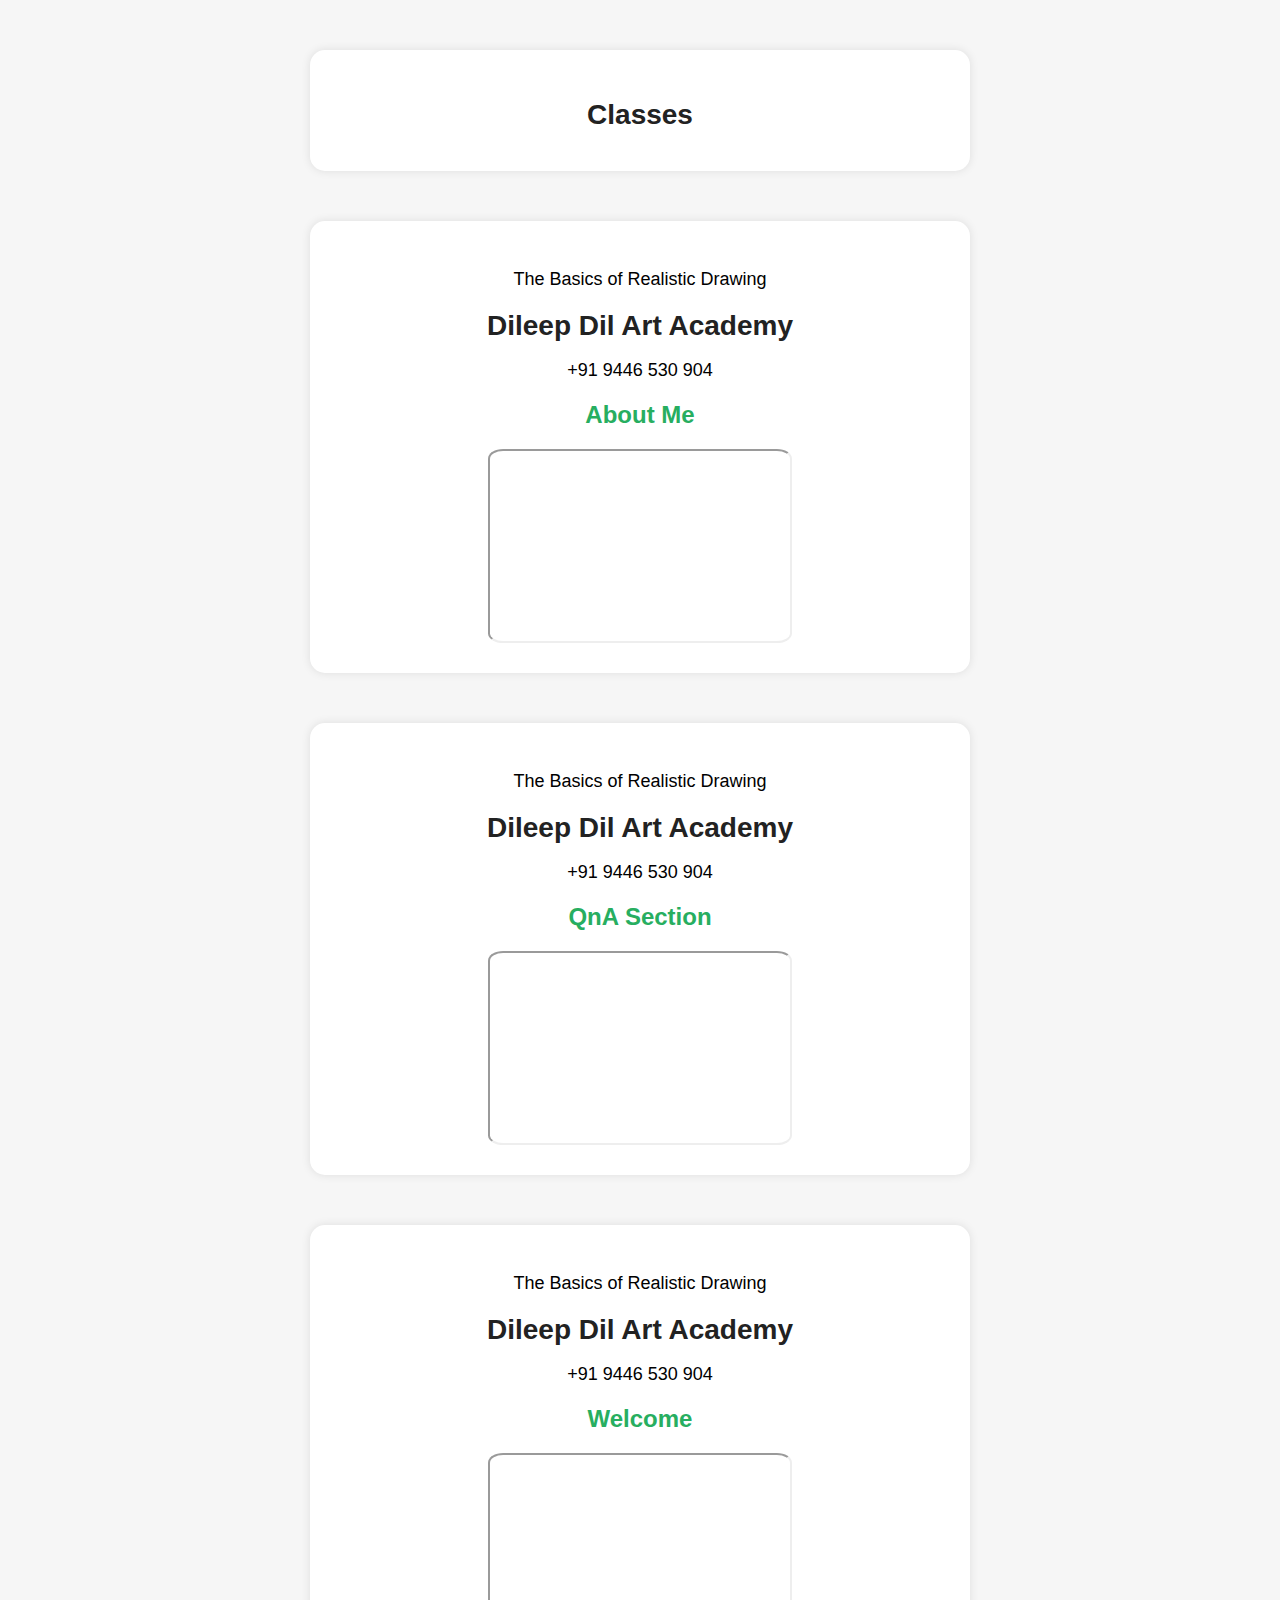
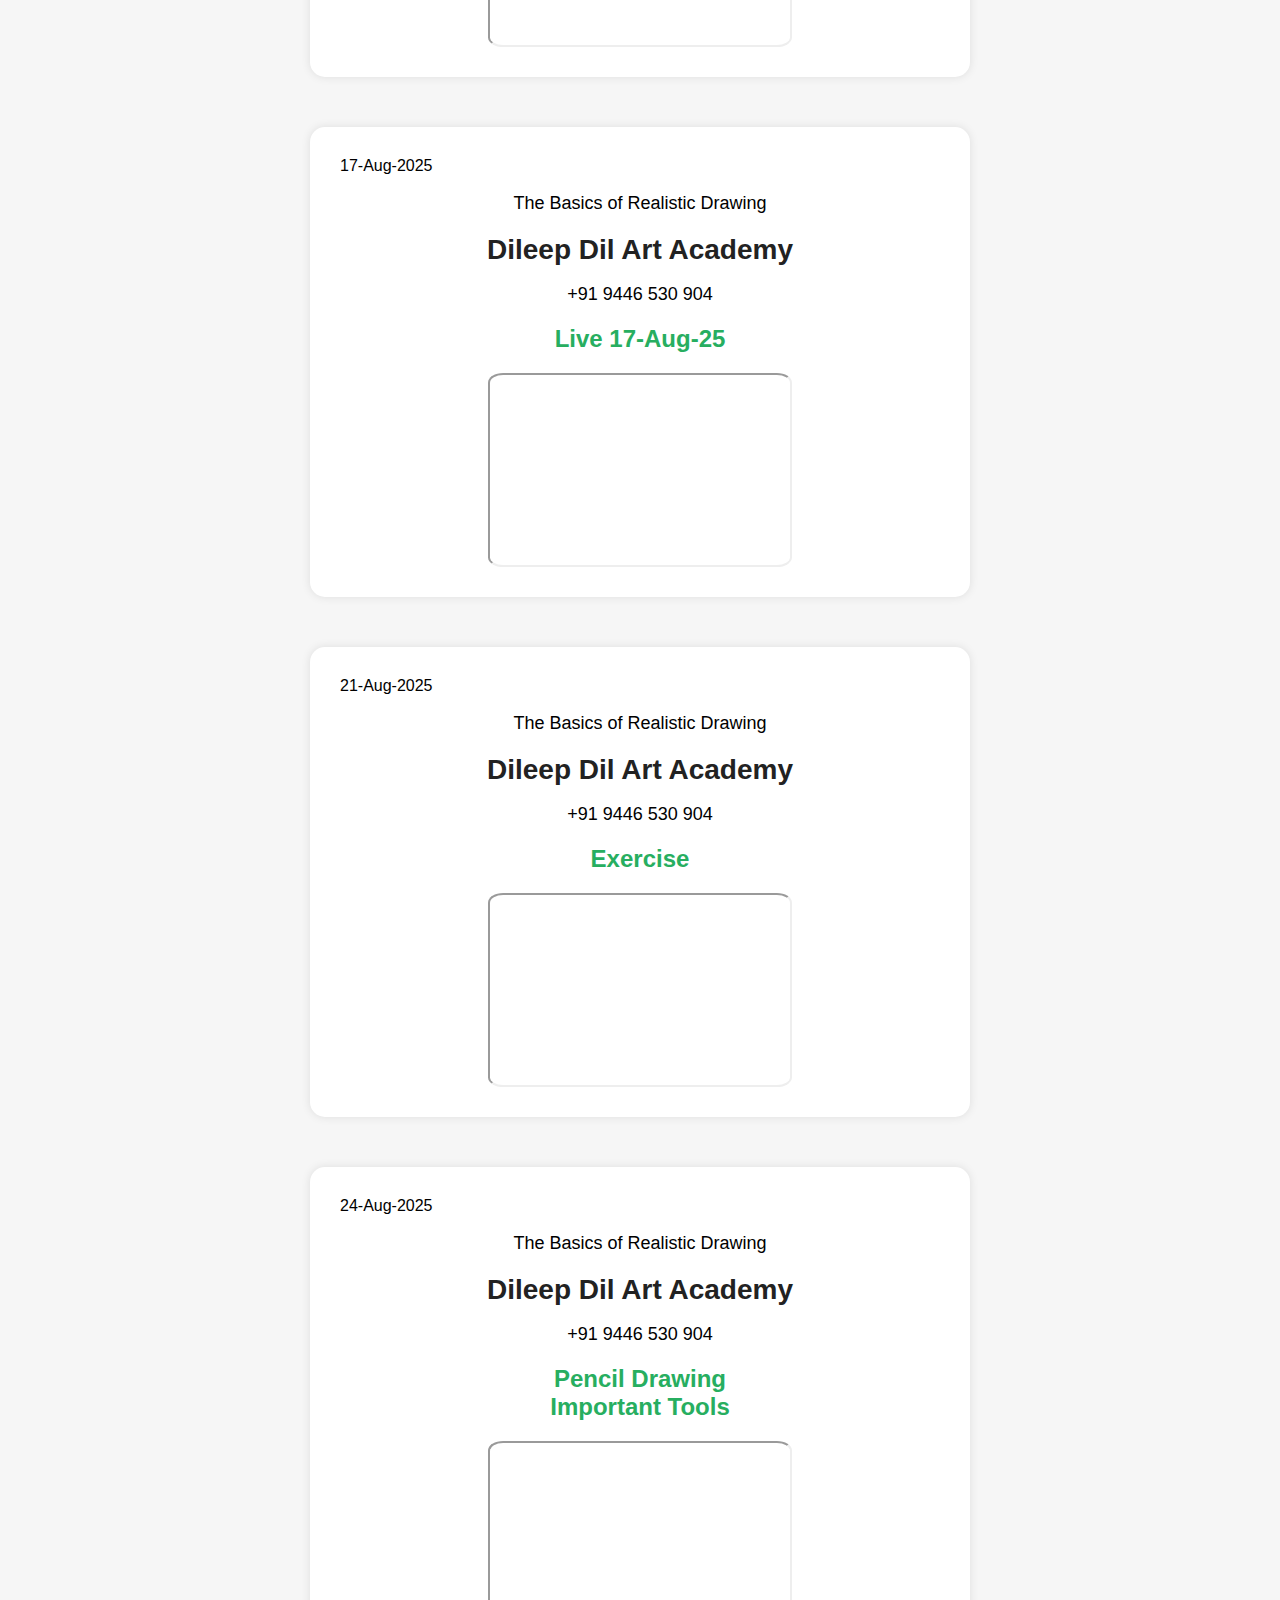
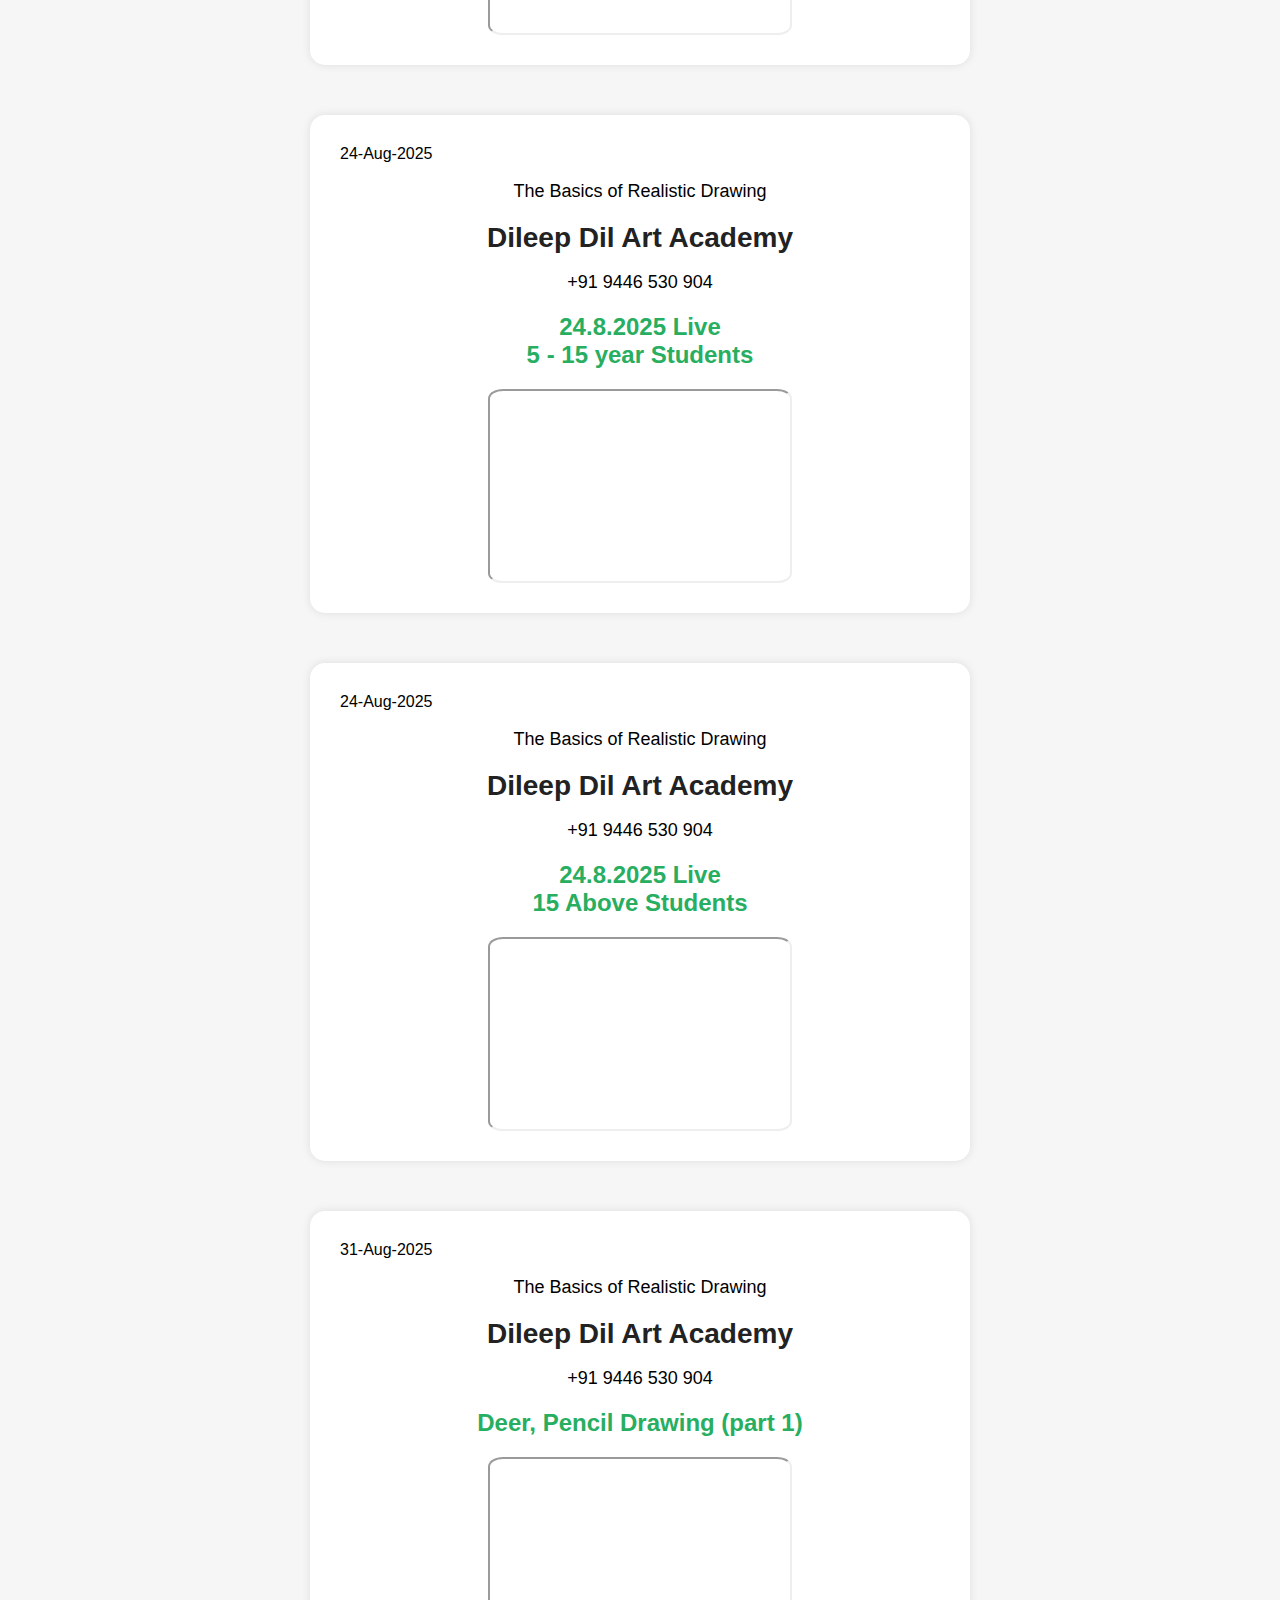
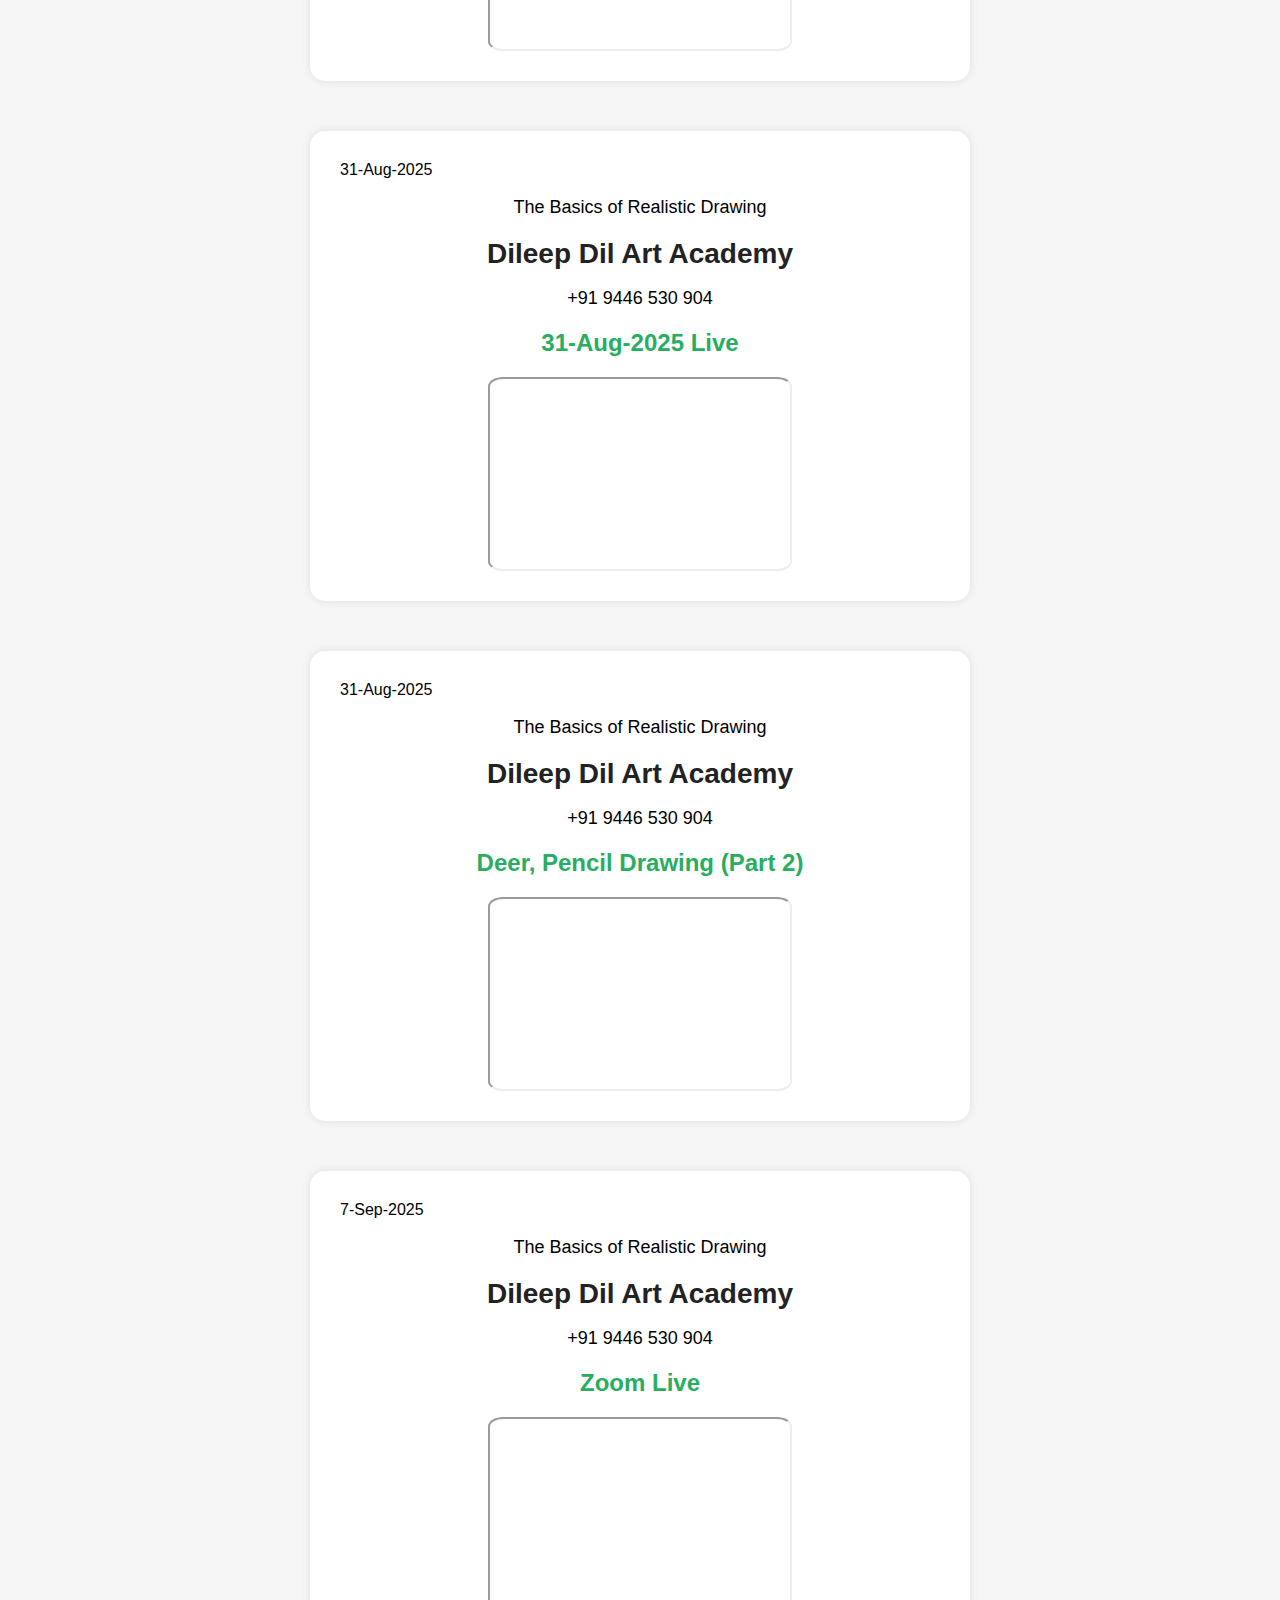
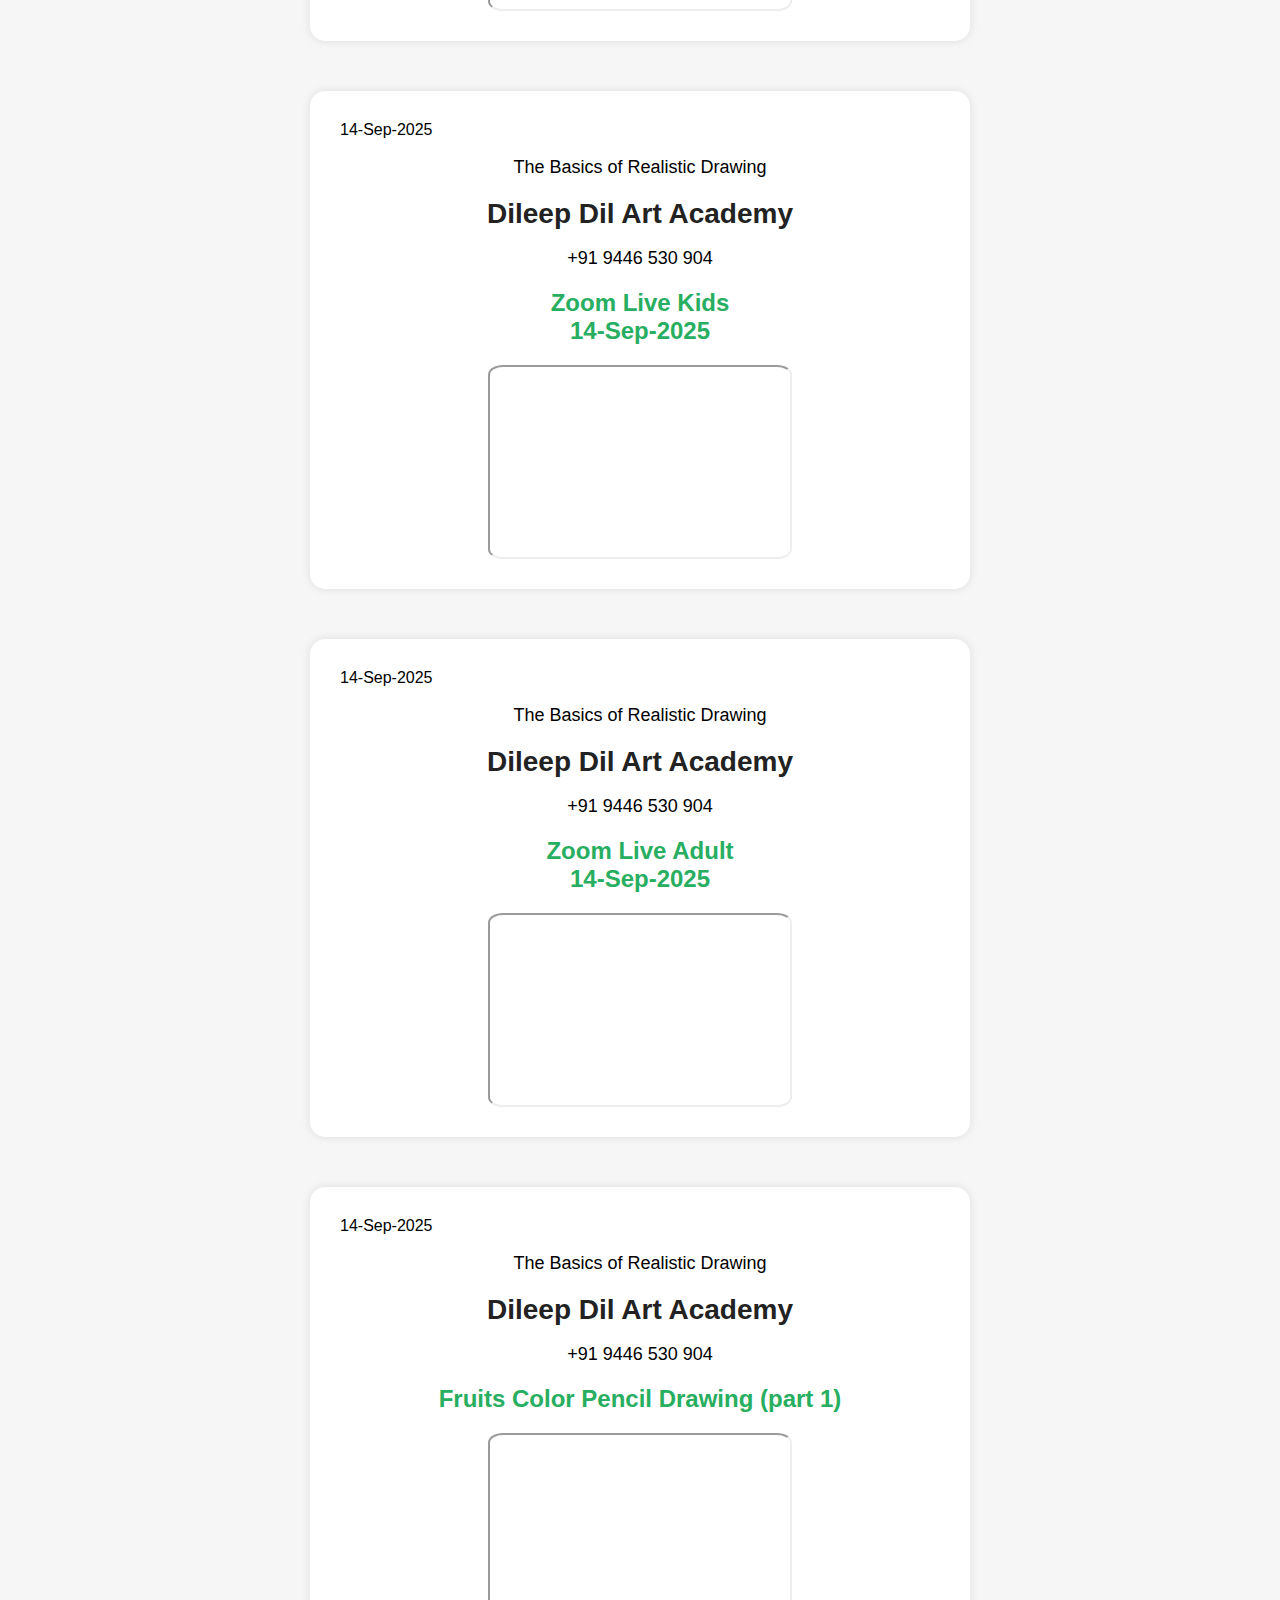
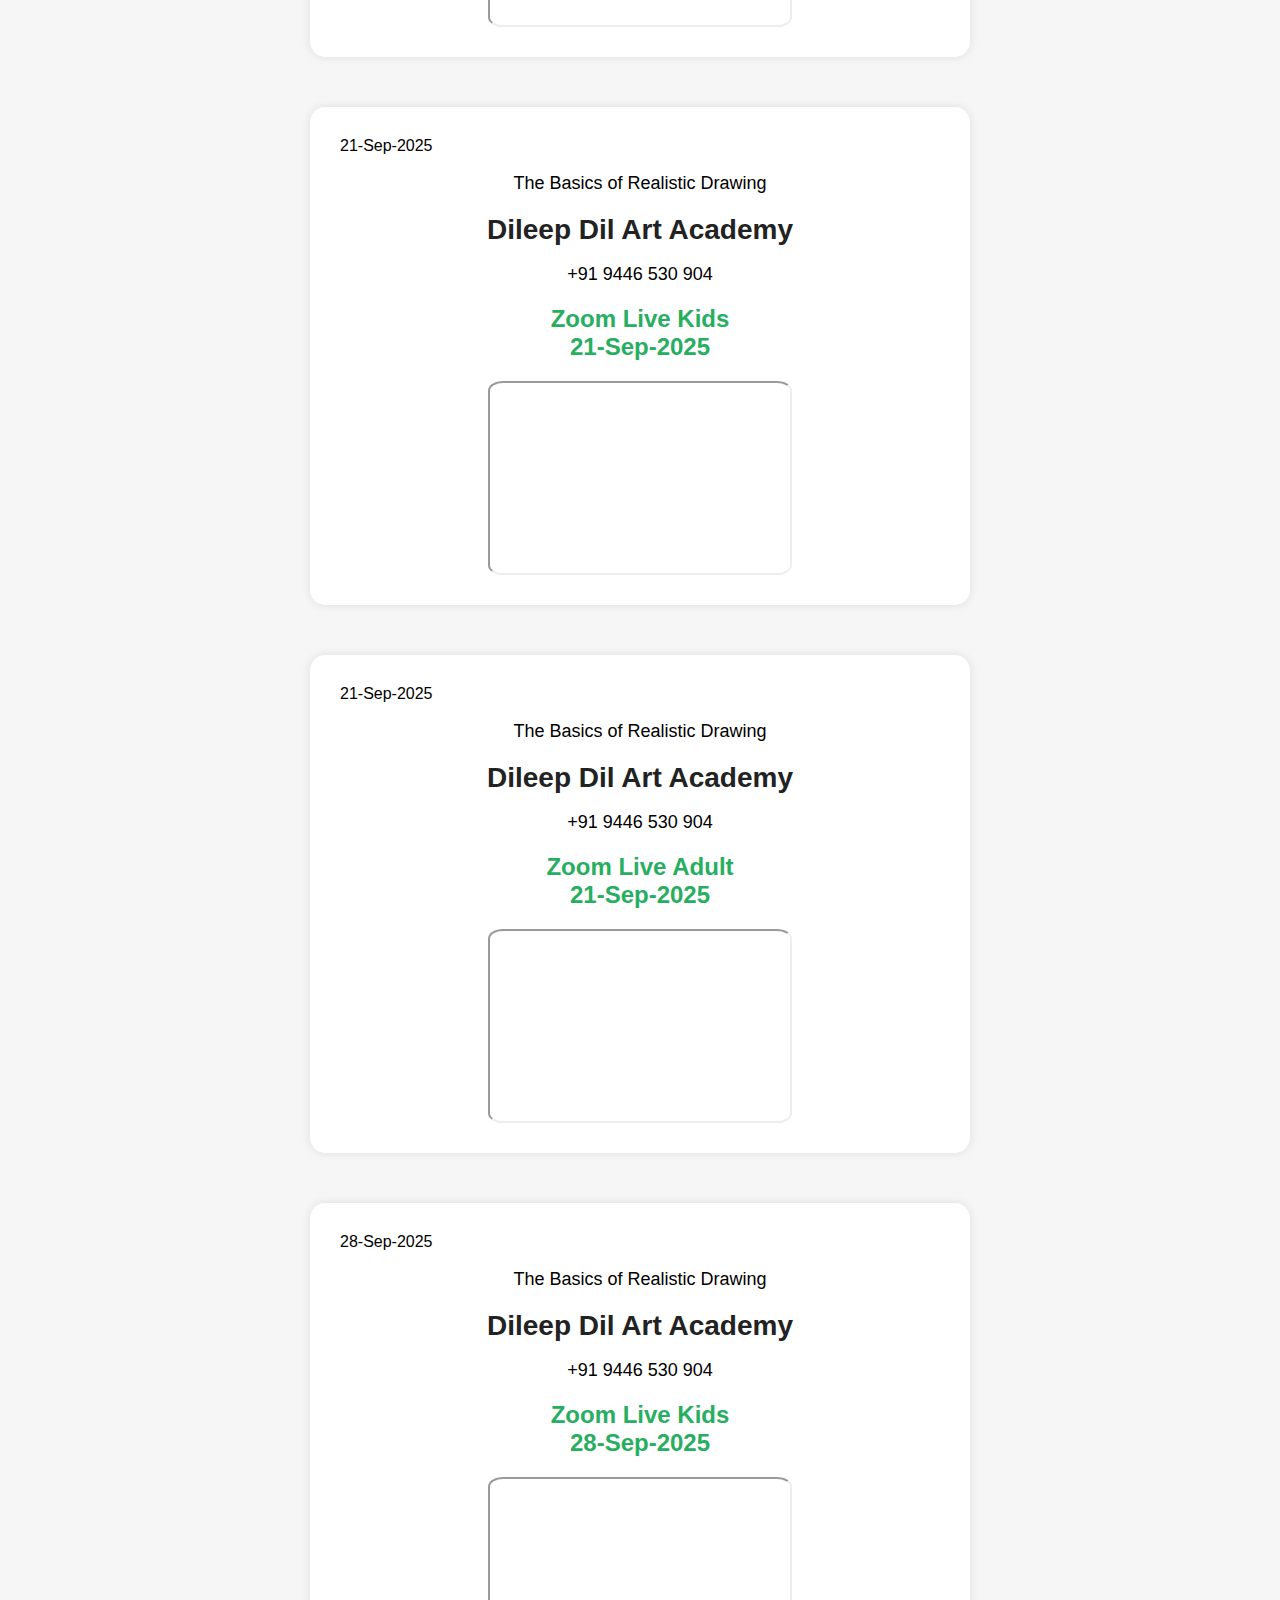
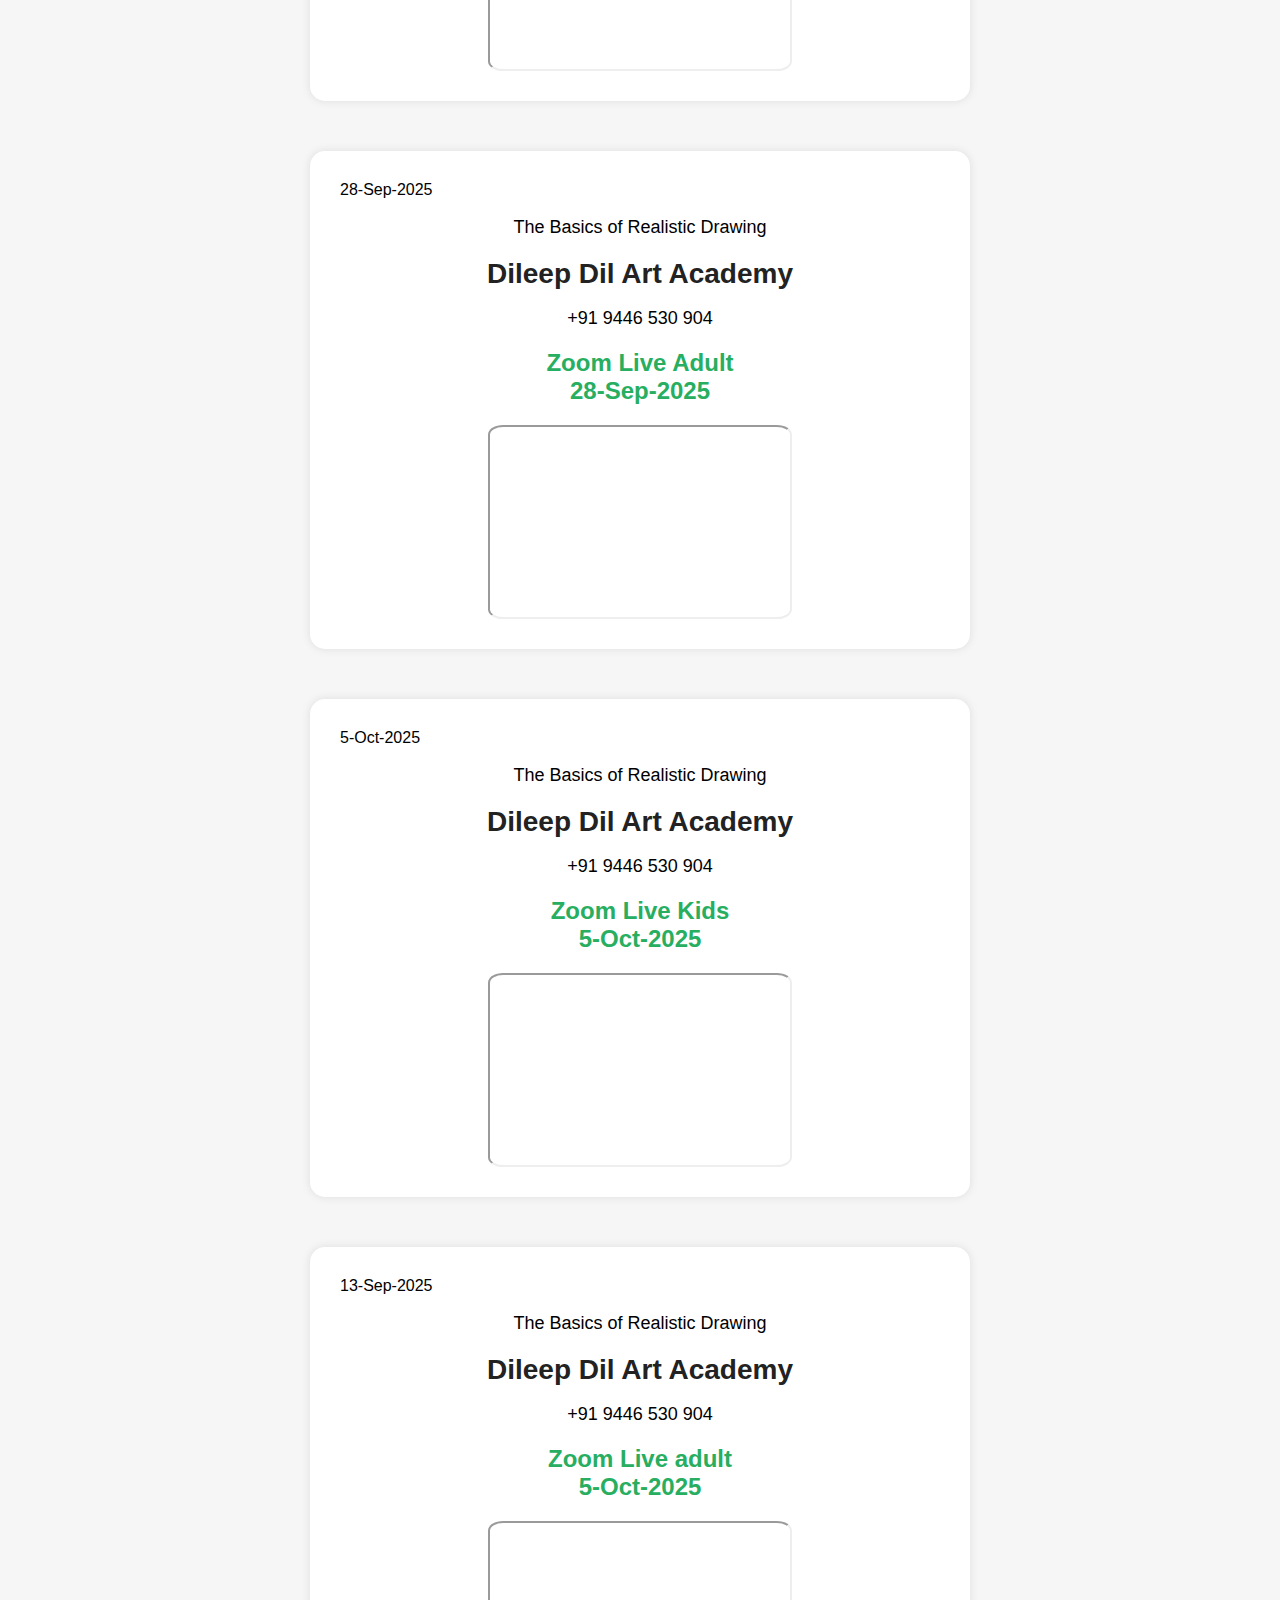
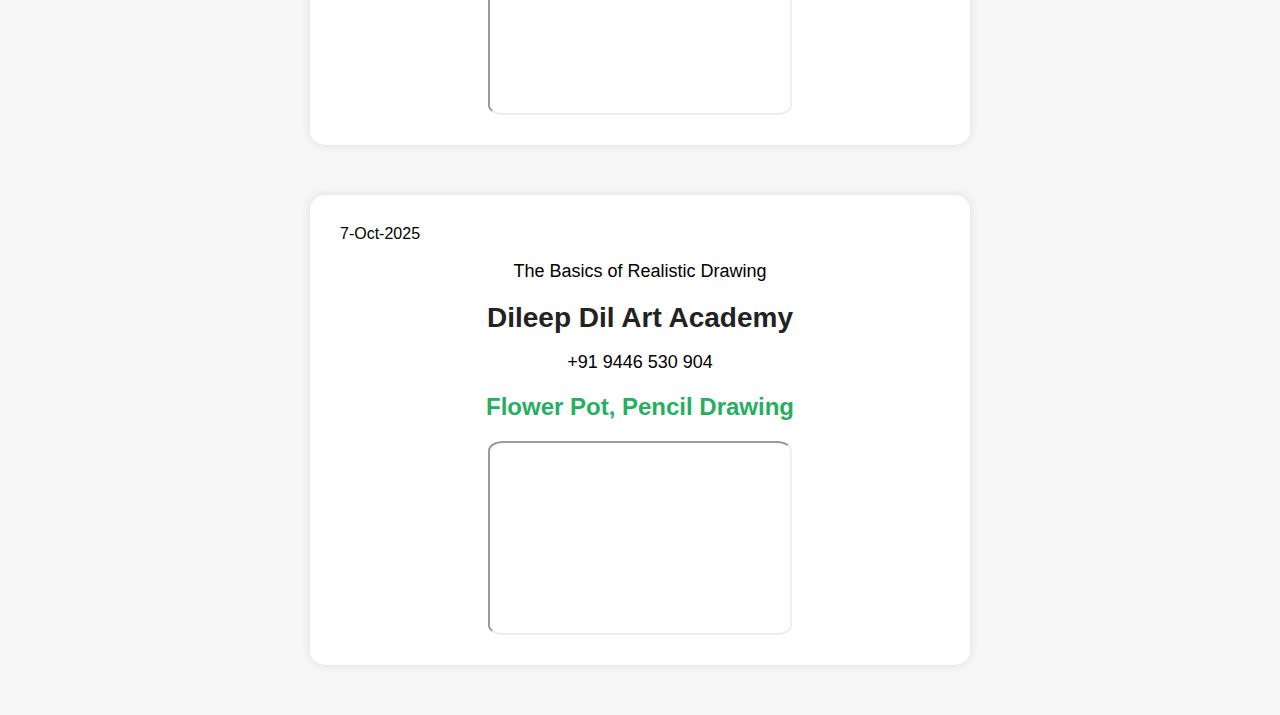
<file: index.html>
<!DOCTYPE html>
<html lang="en">
<head>
  <meta charset="UTF-8" />
  <meta name="viewport" content="width=device-width, initial-scale=1.0"/>
  <title>Dileep Dil Art Academy</title>
  <link rel="stylesheet" href="style.css">
</head>
<body>

    <div class="container">
    <h1>Classes</h1>
  </div>

  <div class="container">
    <p>The Basics of Realistic Drawing</p>
    <h1>Dileep Dil Art Academy</h1>
    <p>+91 9446 530 904</p>
    <div class="price">About Me</div>

    <!-- Hidden iframe to prevent page reload -->
    <iframe name="hidden_iframe" style="display:none;"></iframe>
    <iframe src="https://drive.google.com/file/d/1-0xNO85j-JdIabGTJ3wxhHr4HeZ3f8Df/preview" allowfullscreen controlsList="nodownload" autoplay="autoplay" width="300" height="190">
    </iframe>
  </div>

    <div class="container">
    <p>The Basics of Realistic Drawing</p>
    <h1>Dileep Dil Art Academy</h1>
    <p>+91 9446 530 904</p>
    <div class="price">QnA Section</div>

    <!-- Hidden iframe to prevent page reload -->
    <iframe name="hidden_iframe" style="display:none;"></iframe>
    <iframe src="https://drive.google.com/file/d/1LrxlSEe4cTMqML3-YvqsX66PSmaquiIj/preview" allowfullscreen controlsList="nodownload" autoplay="autoplay" width="300" height="190">
    </iframe>
  </div>

      <div class="container">
    <p>The Basics of Realistic Drawing</p>
    <h1>Dileep Dil Art Academy</h1>
    <p>+91 9446 530 904</p>
    <div class="price">Welcome</div>

    <!-- Hidden iframe to prevent page reload -->
    <iframe name="hidden_iframe" style="display:none;"></iframe>
    <iframe src="https://drive.google.com/file/d/180WrzadNvqsNzAAGXfpY8eAZo3trc2PP/preview" allowfullscreen controlsList="nodownload" autoplay="autoplay" width="300" height="190">
    </iframe>
    </div>

        <div class="container">
        <span class="new-badge">17-Aug-2025</span>
    <p>The Basics of Realistic Drawing</p>
    <h1>Dileep Dil Art Academy</h1>
    <p>+91 9446 530 904</p>
    <div class="price">Live 17-Aug-25</div>
    
        <!-- Hidden iframe to prevent page reload -->
    <iframe name="hidden_iframe" style="display:none;"></iframe>
    <iframe src="https://drive.google.com/file/d/1UAgYOMtgGxxNWJarfMTigBFqtmmf8yDv/preview" allowfullscreen controlsList="nodownload" autoplay="autoplay" width="300" height="190">
    </iframe>
    </div>

          <div class="container">
        <span class="new-badge">21-Aug-2025</span>
    <p>The Basics of Realistic Drawing</p>
    <h1>Dileep Dil Art Academy</h1>
    <p>+91 9446 530 904</p>
    <div class="price">Exercise</div>

    <!-- Hidden iframe to prevent page reload -->
    <iframe name="hidden_iframe" style="display:none;"></iframe>
    <iframe src="https://drive.google.com/file/d/1TItHrDmsYOJLo9xV08lu8nujb-wyToSN/preview" allowfullscreen controlsList="nodownload" autoplay="autoplay" width="300" height="190">
    </iframe>
  </div>

            <div class="container">
        <span class="new-badge">24-Aug-2025</span>
    <p>The Basics of Realistic Drawing</p>
    <h1>Dileep Dil Art Academy</h1>
    <p>+91 9446 530 904</p>
    <div class="price">Pencil Drawing<br> Important Tools</div>

    <!-- Hidden iframe to prevent page reload -->
    <iframe name="hidden_iframe" style="display:none;"></iframe>
    <iframe src="https://drive.google.com/file/d/1koCqM5zz7Py4uPfwRsw4fhEQPAES50DX/preview" allowfullscreen controlsList="nodownload" autoplay="autoplay" width="300" height="190">
    </iframe>
  </div>

  <div class="container">
        <span class="new-badge">24-Aug-2025</span>
    <p>The Basics of Realistic Drawing</p>
    <h1>Dileep Dil Art Academy</h1>
    <p>+91 9446 530 904</p>
    <div class="price">24.8.2025 Live<br>5 - 15 year Students</div>

    <!-- Hidden iframe to prevent page reload -->
    <iframe name="hidden_iframe" style="display:none;"></iframe>
    <iframe src="https://drive.google.com/file/d/1t92GTYefRreVJuE7u6c-oTE44b8odZhm/preview" allowfullscreen controlsList="nodownload" autoplay="autoplay" width="300" height="190">
    </iframe>
  </div>

  <div class="container">
        <span class="new-badge">24-Aug-2025</span>
    <p>The Basics of Realistic Drawing</p>
    <h1>Dileep Dil Art Academy</h1>
    <p>+91 9446 530 904</p>
    <div class="price">24.8.2025 Live<br>15 Above Students</div>

    <!-- Hidden iframe to prevent page reload -->
    <iframe name="hidden_iframe" style="display:none;"></iframe>
    <iframe src="https://drive.google.com/file/d/19irmKFMO6lCmFySB5fvoqVEcGqjod6EL/preview" allowfullscreen controlsList="nodownload" autoplay="autoplay" width="300" height="190">
    </iframe>
  </div>

    <div class="container">
        <span class="new-badge">31-Aug-2025</span>
    <p>The Basics of Realistic Drawing</p>
    <h1>Dileep Dil Art Academy</h1>
    <p>+91 9446 530 904</p>
    <div class="price">Deer, Pencil Drawing (part 1)</div>

    <!-- Hidden iframe to prevent page reload -->
    <iframe name="hidden_iframe" style="display:none;"></iframe>
    <iframe src="https://drive.google.com/file/d/1fNPegDf01Vv7YvPo--7l-O1AlIIfkXps/preview" allowfullscreen controlsList="nodownload" autoplay="autoplay" width="300" height="190">
    </iframe>
  </div>

      <div class="container">
        <span class="new-badge">31-Aug-2025</span>
    <p>The Basics of Realistic Drawing</p>
    <h1>Dileep Dil Art Academy</h1>
    <p>+91 9446 530 904</p>
    <div class="price">31-Aug-2025 Live</div>

    <!-- Hidden iframe to prevent page reload -->
    <iframe name="hidden_iframe" style="display:none;"></iframe>
    <iframe src="https://drive.google.com/file/d/1tC6_ibRSEeGIwOqvCaMtqeWKlFvtIymV/preview" allowfullscreen controlsList="nodownload" autoplay="autoplay" width="300" height="190">
    </iframe>
  </div>

        <div class="container">
        <span class="new-badge">31-Aug-2025</span>
    <p>The Basics of Realistic Drawing</p>
    <h1>Dileep Dil Art Academy</h1>
    <p>+91 9446 530 904</p>
    <div class="price">Deer, Pencil Drawing (Part 2)</div>

    <!-- Hidden iframe to prevent page reload -->
    <iframe name="hidden_iframe" style="display:none;"></iframe>
    <iframe src="https://drive.google.com/file/d/1o91bBhJFtbr_76xhAmsHU_v7i5FuK0vi/preview" allowfullscreen controlsList="nodownload" autoplay="autoplay" width="300" height="190">
    </iframe>
  </div>

          <div class="container">
        <span class="new-badge">7-Sep-2025</span>
    <p>The Basics of Realistic Drawing</p>
    <h1>Dileep Dil Art Academy</h1>
    <p>+91 9446 530 904</p>
    <div class="price">Zoom Live</div>

    <!-- Hidden iframe to prevent page reload -->
    <iframe name="hidden_iframe" style="display:none;"></iframe>
    <iframe src="https://drive.google.com/file/d/1_tWvB3otb9kAtfX1JwZKlzisIJuJ5pj7/preview" allowfullscreen controlsList="nodownload" autoplay="autoplay" width="300" height="190">
    </iframe>
  </div>

  <div class="container">
        <span class="new-badge">14-Sep-2025</span>
    <p>The Basics of Realistic Drawing</p>
    <h1>Dileep Dil Art Academy</h1>
    <p>+91 9446 530 904</p>
    <div class="price">Zoom Live Kids<br>14-Sep-2025</div>

    <!-- Hidden iframe to prevent page reload -->
    <iframe name="hidden_iframe" style="display:none;"></iframe>
    <iframe src="https://drive.google.com/file/d/1nxuJZIR0YGXbzsqLS3KkzOO3sbq54owe/preview" allowfullscreen controlsList="nodownload" autoplay="autoplay" width="300" height="190">
    </iframe>
  </div>

  <div class="container">
        <span class="new-badge">14-Sep-2025</span>
    <p>The Basics of Realistic Drawing</p>
    <h1>Dileep Dil Art Academy</h1>
    <p>+91 9446 530 904</p>
    <div class="price">Zoom Live Adult<br>14-Sep-2025</div>

    <!-- Hidden iframe to prevent page reload -->
    <iframe name="hidden_iframe" style="display:none;"></iframe>
    <iframe src="https://drive.google.com/file/d/16yNkNNyFWvb4mZQlv_HOQ6pIp-RTgV5g/preview" allowfullscreen controlsList="nodownload" autoplay="autoplay" width="300" height="190">
    </iframe>
  </div>

  <div class="container">
        <span class="new-badge">14-Sep-2025</span>
    <p>The Basics of Realistic Drawing</p>
    <h1>Dileep Dil Art Academy</h1>
    <p>+91 9446 530 904</p>
    <div class="price">Fruits Color Pencil Drawing (part 1)</div>

    <!-- Hidden iframe to prevent page reload -->
    <iframe name="hidden_iframe" style="display:none;"></iframe>
    <iframe src="https://drive.google.com/file/d/12jxb2VbU8aGhfeMWQjne6HMmyxA5KOZz/preview" allowfullscreen controlsList="nodownload" autoplay="autoplay" width="300" height="190">
    </iframe>
  </div>

  <div class="container">
        <span class="new-badge">21-Sep-2025</span>
    <p>The Basics of Realistic Drawing</p>
    <h1>Dileep Dil Art Academy</h1>
    <p>+91 9446 530 904</p>
    <div class="price">Zoom Live Kids<br>21-Sep-2025</div>

    <!-- Hidden iframe to prevent page reload -->
    <iframe name="hidden_iframe" style="display:none;"></iframe>
    <iframe src="https://drive.google.com/file/d/1UV4RatSEhVReUcKpsW2M_BvTEQD1P7Je/preview" allowfullscreen controlsList="nodownload" autoplay="autoplay" width="300" height="190">
    </iframe>
  </div>

  <div class="container">
        <span class="new-badge">21-Sep-2025</span>
    <p>The Basics of Realistic Drawing</p>
    <h1>Dileep Dil Art Academy</h1>
    <p>+91 9446 530 904</p>
    <div class="price">Zoom Live Adult<br>21-Sep-2025</div>

    <!-- Hidden iframe to prevent page reload -->
    <iframe name="hidden_iframe" style="display:none;"></iframe>
    <iframe src="https://drive.google.com/file/d/1L7KzbovvKEDso7h4H9UBq30E53V6eYtE/preview" allowfullscreen controlsList="nodownload" autoplay="autoplay" width="300" height="190">
    </iframe>
  </div>

  <div class="container">
        <span class="new-badge">28-Sep-2025</span>
    <p>The Basics of Realistic Drawing</p>
    <h1>Dileep Dil Art Academy</h1>
    <p>+91 9446 530 904</p>
    <div class="price">Zoom Live Kids<br>28-Sep-2025</div>

    <!-- Hidden iframe to prevent page reload -->
    <iframe name="hidden_iframe" style="display:none;"></iframe>
    <iframe src="https://drive.google.com/file/d/1X4Rp2QJD-Gi9QqKBFZGiLKudsM2loerS/preview" allowfullscreen controlsList="nodownload" autoplay="autoplay" width="300" height="190">
    </iframe>
  </div>

  <div class="container">
        <span class="new-badge">28-Sep-2025</span>
    <p>The Basics of Realistic Drawing</p>
    <h1>Dileep Dil Art Academy</h1>
    <p>+91 9446 530 904</p>
    <div class="price">Zoom Live Adult<br>28-Sep-2025</div>

    <!-- Hidden iframe to prevent page reload -->
    <iframe name="hidden_iframe" style="display:none;"></iframe>
    <iframe src="https://drive.google.com/file/d/1qVK_CVCI3_6Y0vs7A6YpI95SDSKrE4XX/preview" allowfullscreen controlsList="nodownload" autoplay="autoplay" width="300" height="190">
    </iframe>
  </div>

  <div class="container">
        <span class="new-badge">5-Oct-2025</span>
    <p>The Basics of Realistic Drawing</p>
    <h1>Dileep Dil Art Academy</h1>
    <p>+91 9446 530 904</p>
    <div class="price">Zoom Live Kids<br>5-Oct-2025</div>

    <!-- Hidden iframe to prevent page reload -->
    <iframe name="hidden_iframe" style="display:none;"></iframe>
    <iframe src="https://drive.google.com/file/d/1IKbNiZpsd1IRgUJ4kl_ev_zUpGua5VEn/preview" allowfullscreen controlsList="nodownload" autoplay="autoplay" width="300" height="190">
    </iframe>
  </div>

  
  <div class="container">
        <span class="new-badge">13-Sep-2025</span>
    <p>The Basics of Realistic Drawing</p>
    <h1>Dileep Dil Art Academy</h1>
    <p>+91 9446 530 904</p>
    <div class="price">Zoom Live adult<br>5-Oct-2025</div>

    <!-- Hidden iframe to prevent page reload -->
    <iframe name="hidden_iframe" style="display:none;"></iframe>
    <iframe src="https://drive.google.com/file/d/1e3T5_1vtNpoL2S9NzJZ3YOOBCjngB4tv/preview" allowfullscreen controlsList="nodownload" autoplay="autoplay" width="300" height="190">
    </iframe>
  </div>

  <div class="container">
        <span class="new-badge">7-Oct-2025</span>
    <p>The Basics of Realistic Drawing</p>
    <h1>Dileep Dil Art Academy</h1>
    <p>+91 9446 530 904</p>
    <div class="price">Flower Pot, Pencil Drawing</div>

    <!-- Hidden iframe to prevent page reload -->
    <iframe name="hidden_iframe" style="display:none;"></iframe>
    <iframe src="https://drive.google.com/file/d/1Kd24KqjwewOnae-HyOW-2IWok6KrrKGO/preview" allowfullscreen controlsList="nodownload" autoplay="autoplay" width="300" height="190">
    </iframe>
  </div>


  <script>
    function showMessage() {
      setTimeout(() => {
        document.getElementById('msg').style.display = 'block';
      }, 1000);
    }
  </script>
</body>
</html>
</file>
<file: style.css>
body {
      font-family: 'Segoe UI', sans-serif;
      margin: 0;
      padding: 0;
      background: #f6f6f6;
    }

    .container {
      max-width: 600px;
      margin: 50px auto;
      background: #fff;
      padding: 30px;
      border-radius: 15px;
      box-shadow: 0 0 10px rgba(0,0,0,0.1);
    }

    img {
      width: 100%;
      border-radius: 10px;
    }

    h1 {
      font-size: 28px;
      color: #222;
      margin-bottom: 10px;
      text-align: center;
    }

    p {
      font-size: 18px;
      margin-bottom: 20px;
      text-align: center;
    }

    .price {
      font-size: 24px;
      color: #27ae60;
      margin-bottom: 20px;
      text-align: center;
      font-weight: bold;
    }

    form input, form textarea {
      width: 100%;
      padding: 12px;
      margin-bottom: 15px;
      border: 1px solid #ccc;
      border-radius: 8px;
      font-size: 16px;
    }

    .success {
      color: green;
      text-align: center;
      margin-top: 20px;
    }

    iframe {
        border-radius: 5%;
        display: flex;
        text-align: center;
        margin: auto;
    }
</file>
